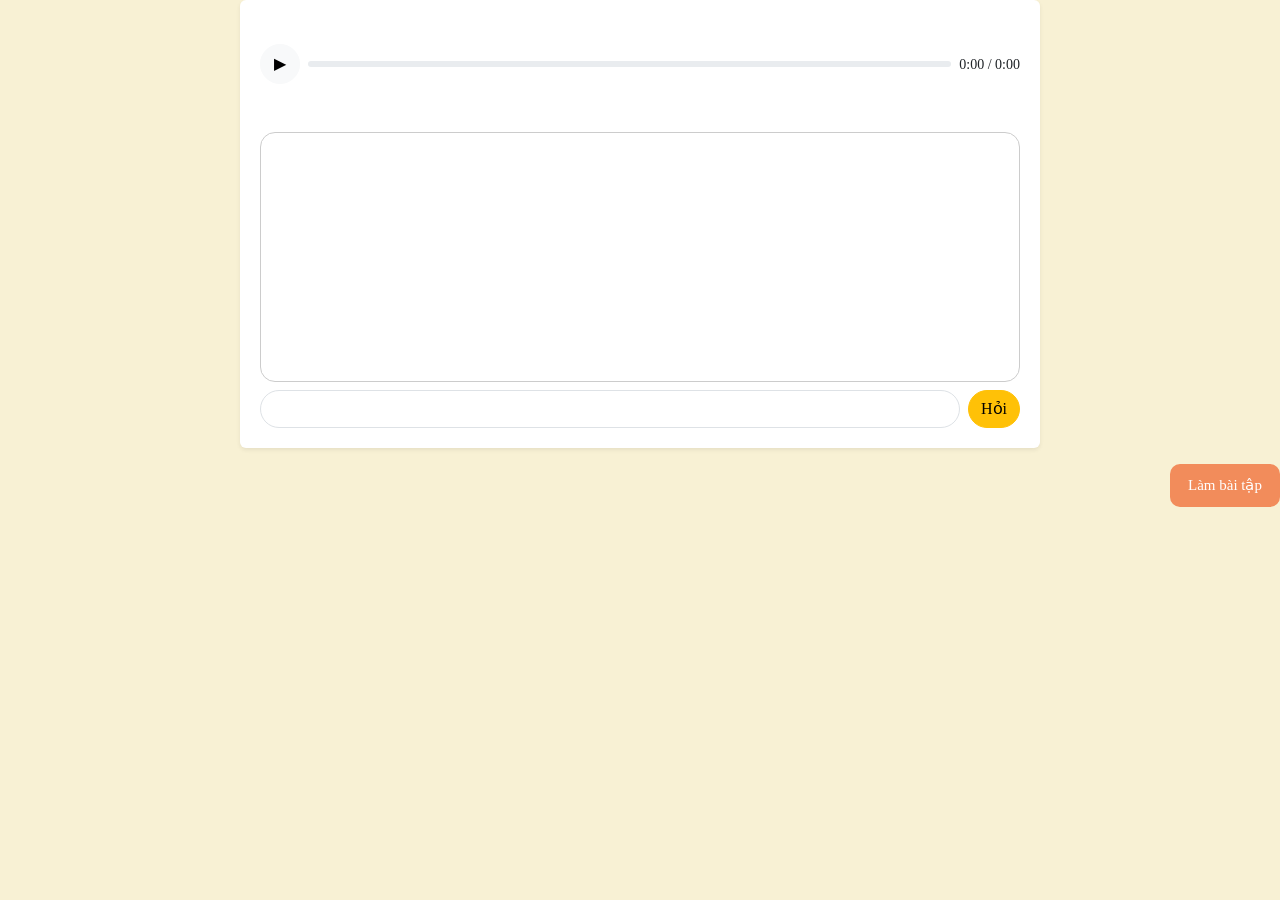
<file: page.html>
<!DOCTYPE html>
<html lang="vi">
    <head>
        <meta charset="UTF-8">
        <meta name="viewport" content="width=device-width, initial-scale=1">
        <title>Trang đọc sách</title>

        <!-- Bootstrap -->
        <link href="https://cdn.jsdelivr.net/npm/bootstrap@5.3.2/dist/css/bootstrap.min.css" rel="stylesheet">
        <link rel="stylesheet" href="css/page.css"/>
    </head>
    <body>

        <div class="container px-0">
            <div class="reader-container shadow-sm rounded">
            
                <!-- Header -->
                <h4 class="text-center text-muted mb-1"></h4>
                <h1 class="text-center mb-4"></h1>

                <!-- Audio -->
                <div id="audio" class="d-flex align-items-center gap-2 mb-3">
                    <button class="btn btn-light play-btn">▶</button>
                    <div class="progress flex-grow-1" style="height:6px;">
                        <div class="progress-bar"></div>
                    </div>
                    <small class="audio-time">0:00 / 0:00</small>
                </div>

                <!-- Image -->
                <div class="text-center my-4">
                    <img class="img-fluid rounded" style="max-width:550px;">
                </div>

                <!-- Content -->
                <div class="content mb-4">
                    <p></p>
                </div>

                <!-- Chat -->
                <div class="chat-box p-3">
                    <div id="messages">
                        
                    </div>
                </div>
                <div class="d-flex gap-2 mt-2">
                    <input id="input" class="form-control rounded-pill">
                    <button id="send" class="btn btn-warning rounded-pill">Hỏi</button>
                </div>
            </div>
        </div>
        <div class="d-flex justify-content-end mt-3">
            <button class="next-btn">
                Làm bài tập
            </button>
        </div>
        <script src="js/detail.js"></script>
    </body>
</html>
</file>
<file: css/page.css>
/* ===== BASE ===== */
body {
  background: #f8f1d4;
  font-family: 'Times New Roman', Times, serif;
  margin: 0;
  padding: 0;
  overflow-x: hidden;
}

/* ===== CONTAINER ===== */
.reader-container {
  width: 100%;
  max-width: 800px;
  margin: 0 auto;
  background: #fff;
  padding: 20px;
  box-sizing: border-box;
}

/* ===== TYPOGRAPHY ===== */
h1 {
  font-size: clamp(24px, 4vw, 36px);
  line-height: 1.3;
  word-break: break-word;
}

h4 {
  font-size: clamp(14px, 2vw, 18px);
}

/* ===== CONTENT ===== */
.content {
  font-size: 18px;
  line-height: 1.7;
  word-break: break-word;
  overflow-wrap: break-word;
}

.content.poem {
  text-align: center;
  white-space: pre-line;
}

/* ===== IMAGE ===== */
.reader-container img {
  
  width: 100%;
  height: auto;
  display: block;
  border-radius: 12px;
  margin: 0 auto;
}

/* ===== AUDIO ===== */
.play-btn {
  width: 40px;
  height: 40px;
  border-radius: 50%;
}

.d-flex {
  min-width: 0;
}

.progress {
  flex: 1;
  min-width: 0;
}

/* ===== CHAT ===== */
.chat-box {
  height: 250px;
  overflow-y: auto;
  border: 1px solid #ccc;
  border-radius: 15px;
  padding: 10px;
}

#messages {
  display: flex;
  flex-direction: column;
  gap: 12px; /* khoảng cách dọc giữa các tin nhắn */
}

.msg {
  padding: 10px;
  border-radius: 12px;
  max-width: 80%;
  font-size: 15px;
  word-break: break-word;
}

.msg-you {
  background: #f28c5b;
  color: #fff;
  align-self: flex-end;
  margin-left: 40px;
}

.msg-ai {
  background: #ddd;
  align-self: flex-start;
  margin-right: 40px;
}

.next-btn {
  background: #f28c5b;   
  color: #fff;
  border: none;

  padding: 10px 18px;
  border-radius: 10px;   

  font-size: 15px;
  font-weight: 500;

  transition: all 0.2s ease;
}

/* hover cho đẹp */
.next-btn:hover {
  background: #e07a4c;
}

/* ===== RESPONSIVE ===== */
@media (max-width: 576px) {

  /* 🔥 bỏ nền vàng */
  body {
    background: #fff;
  }

  /* 🔥 full màn hình */
  .container {
    padding-left: 0;
    padding-right: 0;
  }

  .reader-container {
    max-width: 100%;
    width: 100%;
    margin: 0;
    padding: 16px;

    /* bỏ style desktop */
    border-radius: 0;
    box-shadow: none !important;
  }

  h1 {
    font-size: 22px;
  }

  .content {
    font-size: 16px;
    line-height: 1.6;
  }

  .chat-box {
    height: 180px;
  }

  .msg {
    max-width: 90%;
    font-size: 14px;
  }

  .play-btn {
    width: 32px;
    height: 32px;
  }

  /* 🔥 fix audio không vỡ */
  .d-flex {
    flex-wrap: wrap;
    gap: 8px;
  }

  .progress {
    width: 100%;
  }
}
</file>
